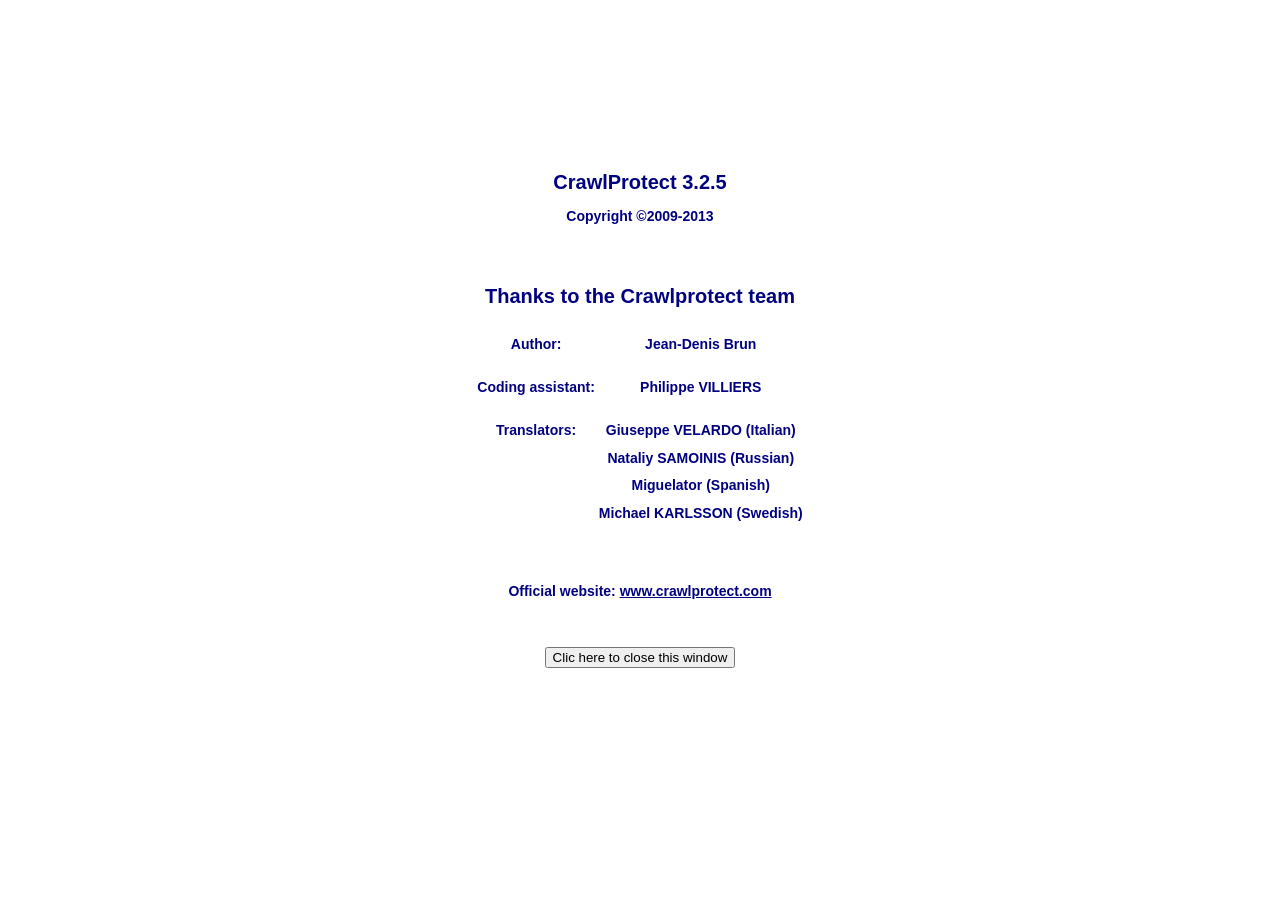
<file: html/infoen.htm>
<!DOCTYPE HTML PUBLIC "-//W3C//DTD HTML 4.01 Transitional//EN" 
   "http://www.w3.org/TR/html4/loose.dtd">
<html>

<head>
<title>CrawlProtect informations</title>
<meta http-equiv="Content-Language" content="en">
<meta http-equiv="Content-Type" content="text/html; charset=iso-8859-1">
<link rel="stylesheet" type="text/css" href="../styles/styleinfohtml.css" >
</head>

<body>
<h1>CrawlProtect 3.2.5</h1>
<h2>Copyright &copy;2009-2013</h2><br><br>
<h1>Thanks to the Crawlprotect team</h1>
<div align="center">
<table>
<tr>
<td>
<h2>Author: </h2>
</td>
<td>
<h2>Jean-Denis Brun</h2>
</td>
</tr>
<tr>
<td >
<h2>Coding assistant:</h2>
</td>
<td>
<h2>Philippe VILLIERS</h2>
</td>
</tr> 
<tr>
<td valign="top">
<h2>Translators:</h2>
</td>
<td>
<h2>Giuseppe VELARDO (Italian)</h2>
<h2>Nataliy SAMOINIS (Russian)</h2>
<h2>Miguelator (Spanish)</h2>
<h2>Michael KARLSSON (Swedish)</h2>
</td>
</tr>  
   
    
</table>
</div>
<br><br>
<h2>Official website: <a href="http://www.crawlprotect.com" target="blank">www.crawlprotect.com</a></h2>
<br><br>
<div align="center">
<form>
<input type=button name="Quitter"
value="Clic here to close this window"
onClick="self.close();">
</form>
</div>

</body>

</html>
</file>
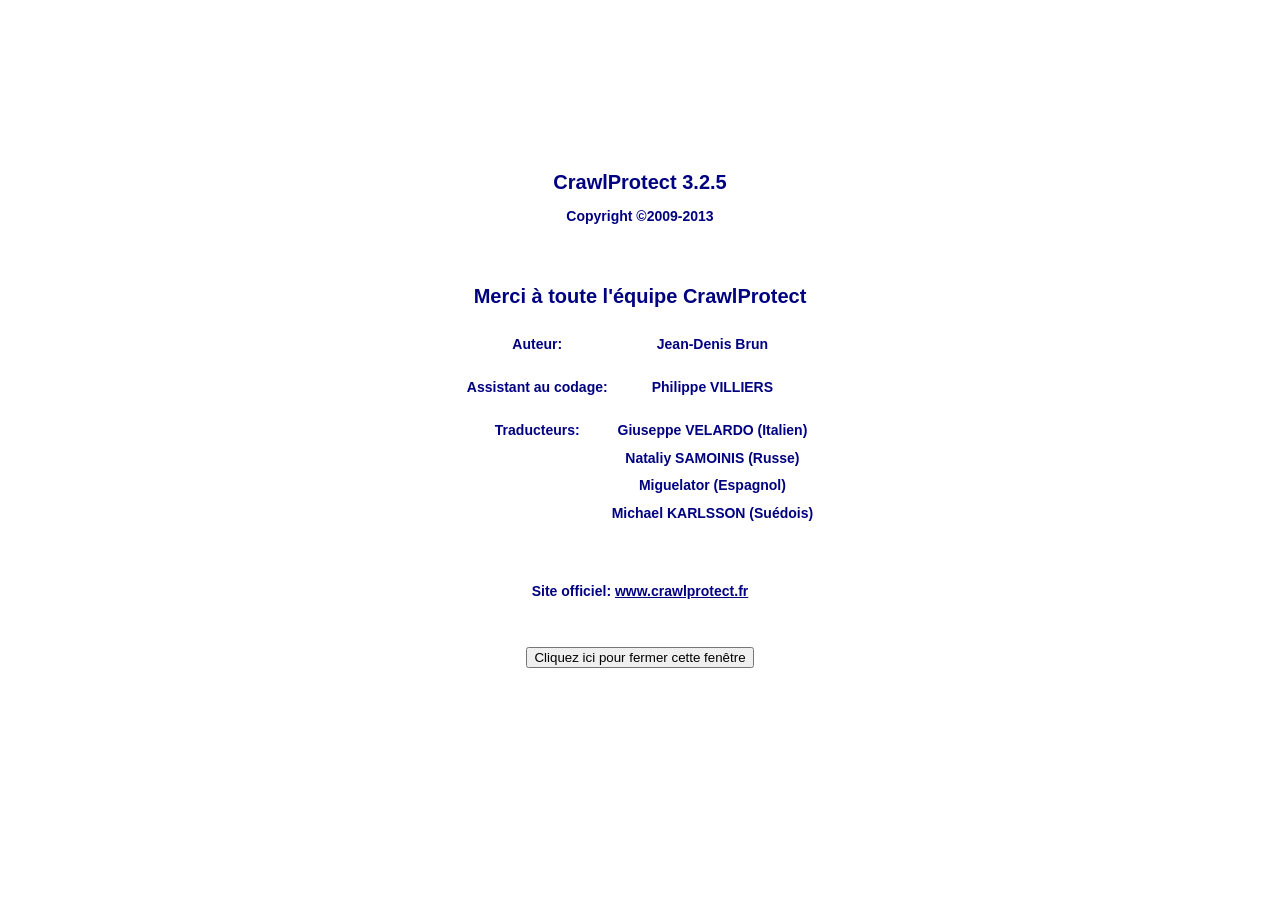
<file: html/infofr.htm>
<!DOCTYPE HTML PUBLIC "-//W3C//DTD HTML 4.01 Transitional//EN" 
   "http://www.w3.org/TR/html4/loose.dtd">
<html>

<head>
<title>CrawlProtect informations</title>
<meta http-equiv="Content-Language" content="fr">
<meta http-equiv="Content-Type" content="text/html; charset=iso-8859-1">
<link rel="stylesheet" type="text/css" href="../styles/styleinfohtml.css" >
</head>

<body>

<h1>CrawlProtect 3.2.5</h1>
<h2>Copyright &copy;2009-2013</h2><br><br>
<h1>Merci &agrave; toute l'&eacute;quipe CrawlProtect</h1>
<div align="center">
<table>
<tr>
<td>
<h2>Auteur: </h2>
</td>
<td>
<h2>Jean-Denis Brun</h2>
</td>
</tr>
<tr>
<td >
<h2>Assistant au codage:</h2>
</td>
<td>
<h2>Philippe VILLIERS</h2>
</td>
</tr> 
<tr>
<td valign="top">
<h2>Traducteurs:</h2>
</td>
<td>
<h2>Giuseppe VELARDO (Italien)</h2>
<h2>Nataliy SAMOINIS (Russe)</h2>
<h2>Miguelator (Espagnol)</h2>
<h2>Michael KARLSSON (Su&eacute;dois)</h2>
</td>
</tr>  

</table>
</div>
<br><br>




<h2>Site officiel: <a href="http://www.crawlprotect.fr" target="blank">www.crawlprotect.fr</a></h2>
<br><br>
<div align="center">
<form>
<input type=button name="Quitter"
value="Cliquez ici pour fermer cette fen&ecirc;tre"
onClick="self.close();">
</form>
</div>

</body>

</html>
</file>
<file: styles/styleinfohtml.css>
/*
//----------------------------------------------------------------------
//  CrawlTrack 3.2.0
//----------------------------------------------------------------------
// Crawler Tracker for website
//----------------------------------------------------------------------
// Author: Jean-Denis Brun
//----------------------------------------------------------------------
// Website: www.crawltrack.net
//----------------------------------------------------------------------
// That script is distributed under GNU GPL license
//----------------------------------------------------------------------
// file: styleinfohtml.css
//----------------------------------------------------------------------
// CSS base on a css example on www.alsacreations.com
//----------------------------------------------------------------------
*/

body {
  margin:0.5em; 
background-color: #FFF;
padding:150px;
   }
   
   
a:link, a:visited {
  color: #000080;
  text-decoration: underline;
}

a:hover{
  color: #FF0000;
  text-decoration: underline;
}

a:img {border: 0;}

h1 {
  font-size: 20px;
  font-weight: bold;
  color: #000080;
   font-family: Verdana,Geneva, Arial, Helvetica, Sans-Serif;
  text-align:center;
}

h2 {
  font-size: 14px;
  color: #000080;
   font-family: Verdana,Geneva, Arial, Helvetica, Sans-Serif;
  text-align:center; 
}
</file>
